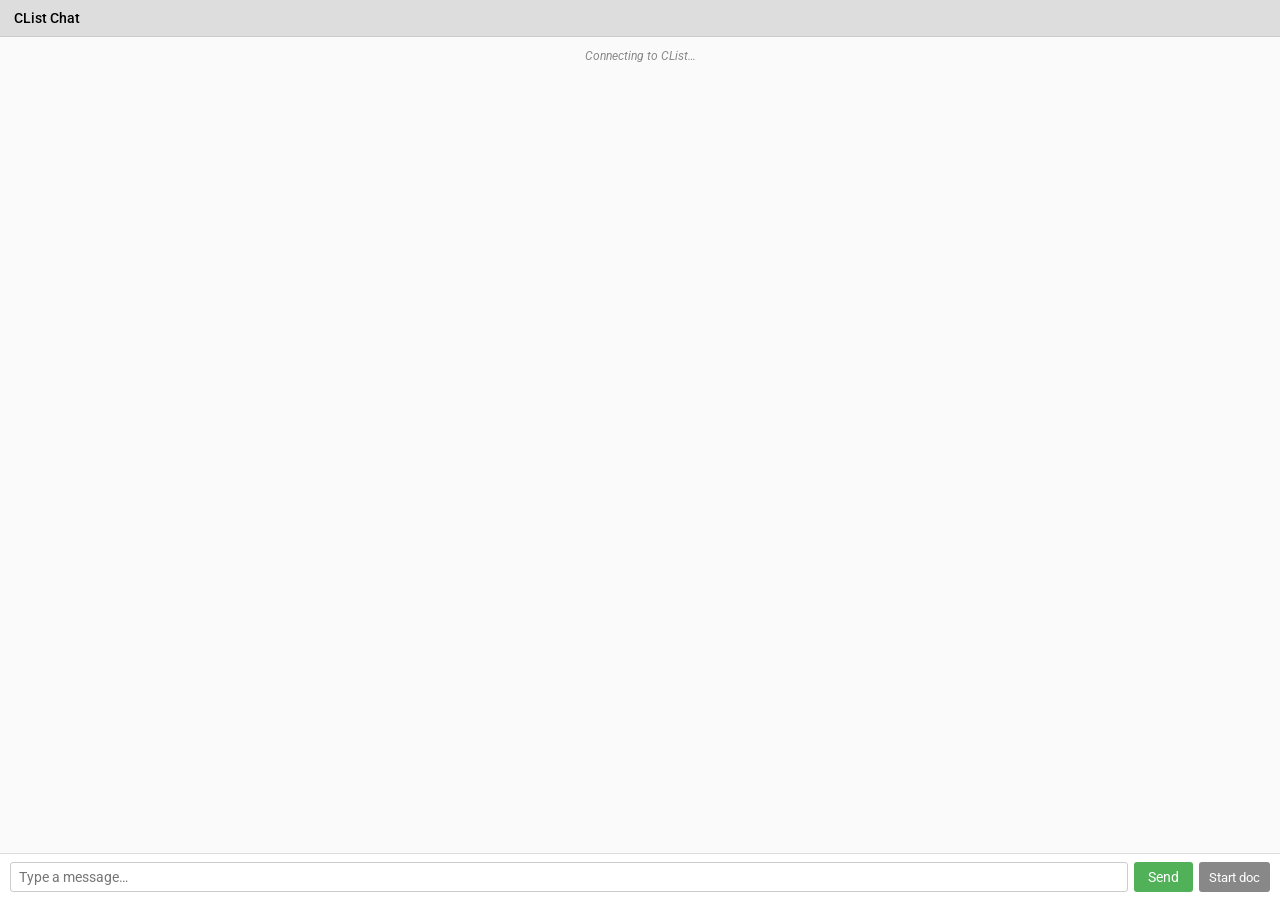
<file: chat-popup.html>
<!DOCTYPE html>
<html lang="en">
<head>
  <meta charset="UTF-8">
  <meta name="viewport" content="width=device-width, initial-scale=1.0">
  <title>CList Chat</title>
  <link href="https://fonts.googleapis.com/css2?family=Roboto:wght@400;500&display=swap" rel="stylesheet">
  <style>
    * { box-sizing: border-box; margin: 0; padding: 0; }
    body {
      font-family: Roboto, sans-serif;
      font-size: 14px;
      display: flex;
      flex-direction: column;
      height: 100vh;
      background: #fafafa;
    }
    #chat-title {
      padding: 10px 14px;
      background: #ddd;
      font-weight: 500;
      border-bottom: 1px solid #ccc;
      flex-shrink: 0;
    }
    #chat-messages {
      flex: 1;
      overflow-y: auto;
      padding: 10px 14px;
      display: flex;
      flex-direction: column;
      gap: 4px;
    }
    #chat-messages div {
      padding: 2px 0;
      word-break: break-word;
    }
    .chat-event {
      color: #888;
      font-style: italic;
      font-size: 12px;
      text-align: center !important;
      padding: 4px 0;
    }
    #chat-input-row {
      display: flex;
      padding: 8px 10px;
      gap: 6px;
      border-top: 1px solid #ddd;
      flex-shrink: 0;
      background: #fff;
    }
    #messageInput {
      flex: 1;
      padding: 6px 8px;
      font-size: 14px;
      border: 1px solid #ccc;
      border-radius: 3px;
      font-family: Roboto, sans-serif;
    }
    #sendButton {
      padding: 6px 14px;
      background: rgb(81, 177, 88);
      color: white;
      border: none;
      border-radius: 3px;
      cursor: pointer;
      font-family: Roboto, sans-serif;
      font-size: 14px;
    }
    #sendButton:hover { background: rgb(60, 150, 65); }
    #startDocButton { padding: 6px 10px; background: #888; color: white; border: none; border-radius: 3px; cursor: pointer; font-family: Roboto, sans-serif; font-size: 13px; }
    #startDocButton:hover { background: #666; }
  </style>
</head>
<body>
  <div id="chat-title">CList Chat</div>
  <div id="chat-messages">
    <div id="no-connection" class="chat-event">Connecting to CList…</div>
  </div>
  <div id="chat-input-row">
    <input type="text" id="messageInput" placeholder="Type a message…" autocomplete="off">
    <button id="sendButton">Send</button>
    <button id="startDocButton" title="Start a shared document from this discussion">Start doc</button>
  </div>

  <script>
    const bc = new BroadcastChannel('clist-chat');
    const messagesEl = document.getElementById('chat-messages');
    const noConnectionEl = document.getElementById('no-connection');

    bc.onmessage = (e) => {
      const { type } = e.data;
      if (type === 'chat-msg') {
        noConnectionEl.style.display = 'none';
        appendMessage(e.data);
      } else if (type === 'chat-card') {
        noConnectionEl.style.display = 'none';
        appendCard(e.data);
      } else if (type === 'chat-state') {
        noConnectionEl.style.display = 'none';
        if (e.data.discussionName) {
          const label = `CList Chat — ${e.data.discussionName}`;
          document.title = label;
          document.getElementById('chat-title').textContent = label;
        }
      }
    };

    // Tell the main CList window we are ready to receive messages.
    bc.postMessage({ type: 'popup-ready' });

    function appendMessage({ html, isOwn, isEvent }) {
      const div = document.createElement('div');
      div.innerHTML = html; // already sanitized by main window
      if (isEvent) div.classList.add('chat-event');
      else div.style.textAlign = isOwn ? 'right' : 'left';
      messagesEl.appendChild(div);
      div.scrollIntoView({ behavior: 'smooth', block: 'end' });
    }

    function escText(str) {
      return String(str || '').replace(/&/g,'&amp;').replace(/</g,'&lt;').replace(/>/g,'&gt;').replace(/"/g,'&quot;');
    }

    function appendCard({ sender, kind, title, url, excerpt, items, isOwn }) {
      const kindLabel = { item: 'an item', collection: 'a collection', annotation: 'an annotation' }[kind] || 'something';
      const wrapper = document.createElement('div');
      wrapper.style.textAlign = isOwn ? 'right' : 'left';

      const card = document.createElement('div');
      card.style.cssText = 'display:inline-block;border:1px solid #ccc;border-radius:6px;padding:8px 12px;margin:4px 0;background:#f9f9f9;max-width:300px;font-size:13px;text-align:left';

      const hdr = document.createElement('div');
      hdr.style.cssText = 'color:#555;margin-bottom:4px';
      hdr.innerHTML = `<strong>${escText(sender)}</strong> shared ${kindLabel}:`;
      card.appendChild(hdr);

      if ((title || url) && kind !== 'collection') {
        const titleEl = document.createElement('div');
        titleEl.style.cssText = 'font-weight:500;margin-bottom:4px';
        titleEl.innerHTML = url
          ? `<a href="${escText(url)}" target="_blank" rel="noopener noreferrer">${escText(title || url)}</a>`
          : escText(title || '');
        card.appendChild(titleEl);
      }

      if (kind === 'collection' && Array.isArray(items) && items.length) {
        const details = document.createElement('details');
        details.style.cssText = 'margin-top:2px';
        const summary = document.createElement('summary');
        summary.style.cssText = 'font-weight:500;cursor:pointer;font-size:13px';
        summary.textContent = title || 'Untitled collection';
        details.appendChild(summary);

        const ul = document.createElement('ul');
        ul.style.cssText = 'list-style:none;padding:0;margin:4px 0';
        items.forEach(item => {
          const li = document.createElement('li');
          li.style.cssText = 'display:flex;align-items:center;justify-content:space-between;gap:6px;margin:2px 0;font-size:12px';
          const nameSpan = document.createElement('span');
          nameSpan.style.cssText = 'flex:1;overflow:hidden;text-overflow:ellipsis;white-space:nowrap';
          nameSpan.textContent = item.title || item.url || '';
          li.appendChild(nameSpan);
          if (item.url) {
            const btn = document.createElement('button');
            btn.title = 'Open in new window';
            btn.style.cssText = 'background:none;border:none;cursor:pointer;padding:2px;color:rgb(81,177,88);font-size:16px;flex-shrink:0';
            btn.textContent = '↗';
            btn.addEventListener('click', (e) => {
              e.stopPropagation();
              window.open(item.url, '_blank', 'width=800,height=600,scrollbars=yes');
            });
            li.appendChild(btn);
          }
          ul.appendChild(li);
        });
        details.appendChild(ul);
        card.appendChild(details);
      }

      if (excerpt && kind !== 'collection') {
        const ex = document.createElement('div');
        ex.style.cssText = 'color:#666;font-size:12px;margin-top:4px;word-break:break-word';
        ex.textContent = excerpt;
        card.appendChild(ex);
      }

      wrapper.appendChild(card);
      messagesEl.appendChild(wrapper);
      wrapper.scrollIntoView({ behavior: 'smooth', block: 'end' });
    }

    function doSend() {
      const input = document.getElementById('messageInput');
      const msg = input.value.trim();
      if (!msg) return;
      bc.postMessage({ type: 'send-msg', message: msg });
      input.value = '';
      input.focus();
    }

    document.getElementById('sendButton').addEventListener('click', doSend);
    document.getElementById('startDocButton').addEventListener('click', () => {
      bc.postMessage({ type: 'start-collab-from-chat' });
    });
    document.getElementById('messageInput').addEventListener('keydown', (e) => {
      if (e.key === 'Enter') doSend();
    });

    window.addEventListener('beforeunload', () => {
      bc.postMessage({ type: 'popup-closed' });
      bc.close();
    });
  </script>
</body>
</html>
</file>
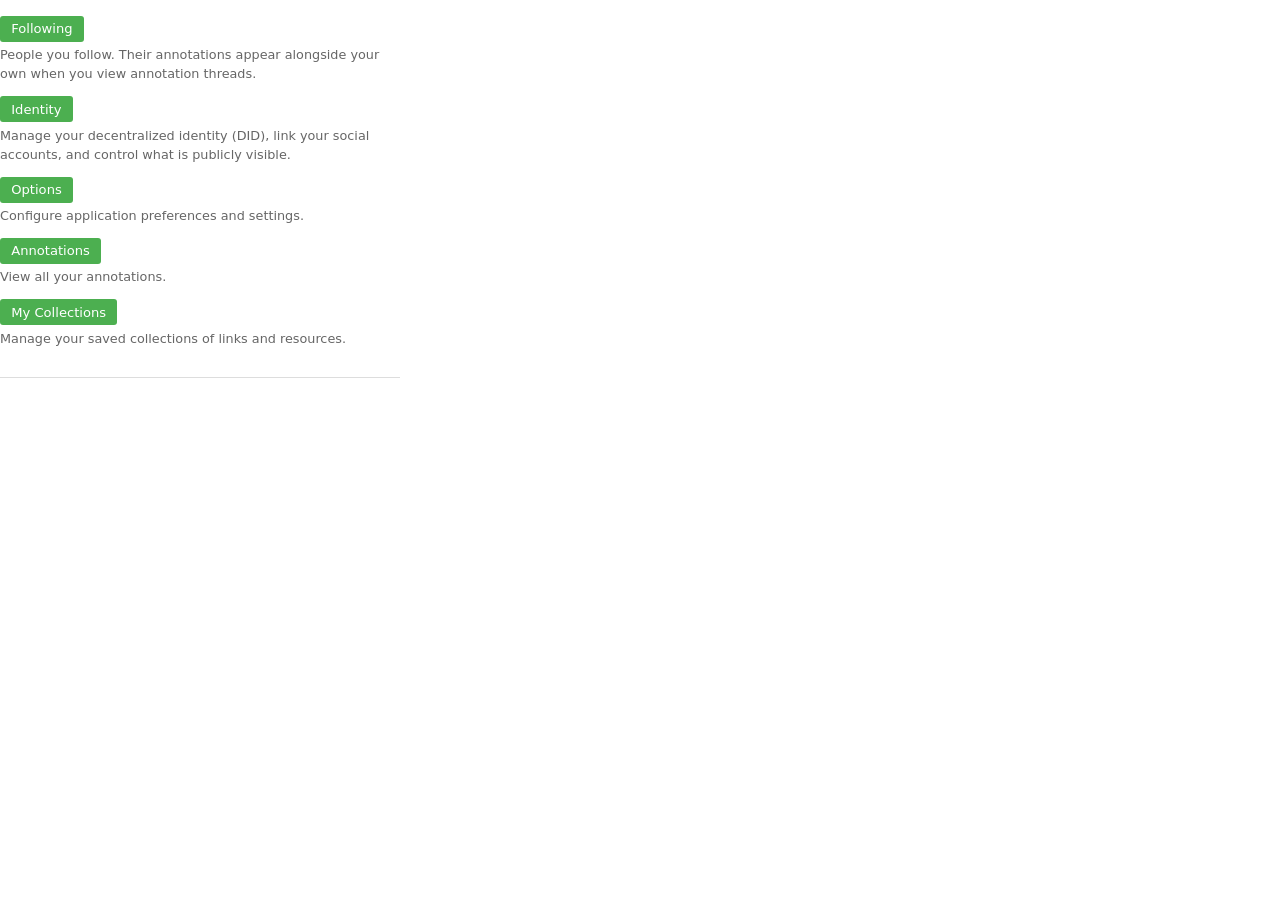
<file: me.html>
<!DOCTYPE html>
<html lang="en">
<head>
    <meta charset="UTF-8">
    <title>Me</title>
    <script>if (localStorage.getItem('clist-dark-mode') === '1') document.documentElement.classList.add('dark-mode');</script>
    <link rel="stylesheet" href="css/interface.css">
    <link rel="stylesheet" href="css/kvlist.css">
    <link rel="stylesheet" href="css/sidebar.css">
    <style>
        .me-section { padding-top: 1rem; }
    </style>
</head>
<body>
<div class="kvcontainer">
    <div class="me-section">

        <div class="nav-item">
            <button class="nav-btn" onclick="window.parent.playFollowing()">Following</button>
            <p class="nav-desc">People you follow. Their annotations appear alongside your own when you view annotation threads.</p>
        </div>

        <div class="nav-item">
            <button class="nav-btn" onclick="window.parent.playDid()">Identity</button>
            <p class="nav-desc">Manage your decentralized identity (DID), link your social accounts, and control what is publicly visible.</p>
        </div>

        <div class="nav-item">
            <button class="nav-btn" onclick="window.parent.playOptions()">Options</button>
            <p class="nav-desc">Configure application preferences and settings.</p>
        </div>

        <div class="nav-item">
            <button class="nav-btn" onclick="window.parent.showAnnotations('my')">Annotations</button>
            <p class="nav-desc">View all your annotations.</p>
        </div>

        <div class="nav-item">
            <button class="nav-btn" onclick="window.parent.showSavedCollections()">My Collections</button>
            <p class="nav-desc">Manage your saved collections of links and resources.</p>
        </div>

    </div>
</div>
</body>
</html>
</file>
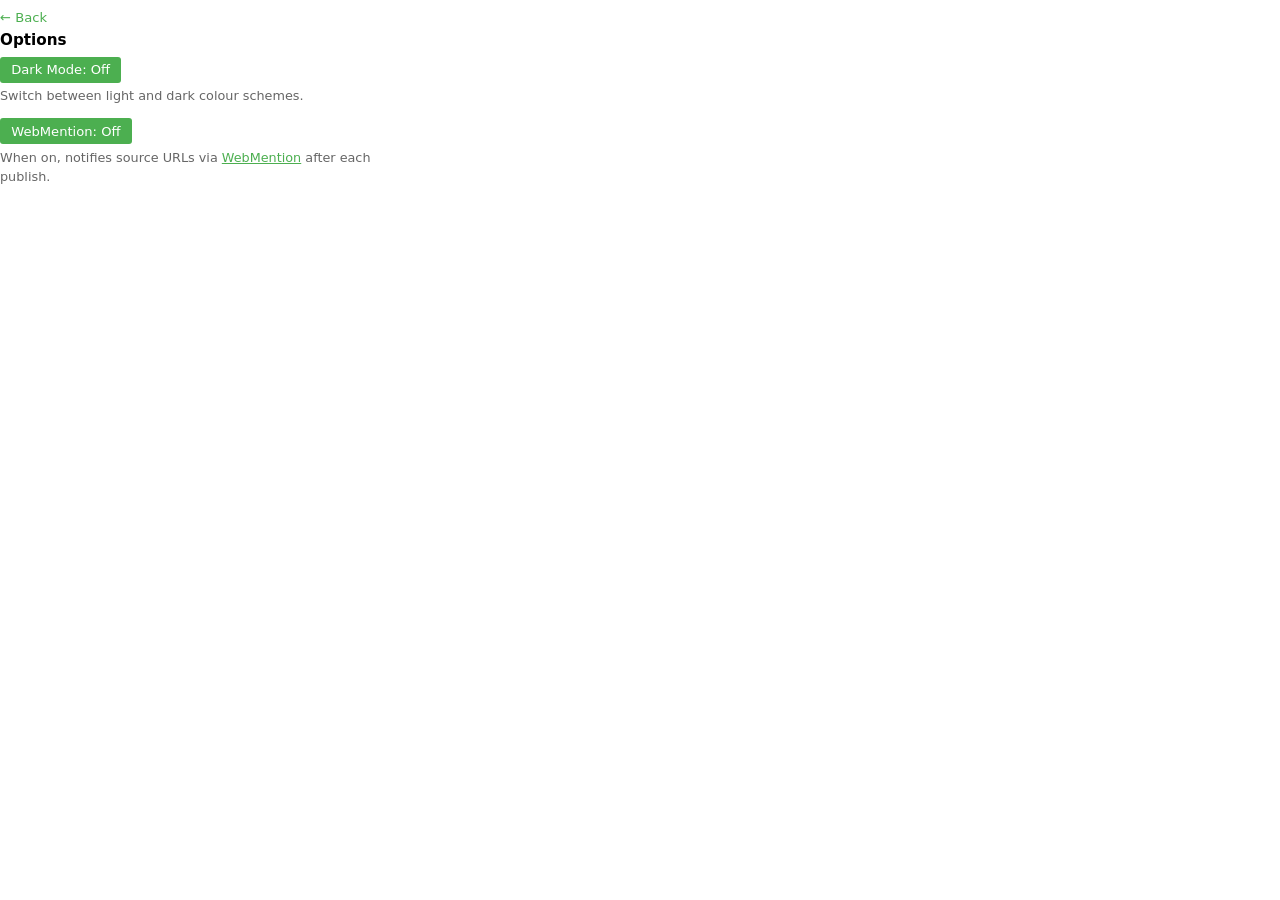
<file: options.html>
<!DOCTYPE html>
<html lang="en">
<head>
    <meta charset="UTF-8">
    <title>Options</title>
    <script>if (localStorage.getItem('clist-dark-mode') === '1') document.documentElement.classList.add('dark-mode');</script>
    <link rel="stylesheet" href="css/interface.css">
    <link rel="stylesheet" href="css/kvlist.css">
    <link rel="stylesheet" href="css/sidebar.css">
    <style>
        .me-section { border-bottom: none; }
    </style>
</head>
<body>
<div class="kvcontainer">

    <button class="back-btn" onclick="window.parent.history.back()">&#8592; Back</button>

    <div class="me-section">
        <h3>Options</h3>
        <div class="nav-item">
            <button class="nav-btn" id="dark-mode-toggle" onclick="toggleDarkMode()">Dark Mode: Off</button>
            <p class="nav-desc">Switch between light and dark colour schemes.</p>
        </div>
        <div class="nav-item">
            <button class="nav-btn" id="webmention-toggle" onclick="toggleWebMention()">WebMention: Off</button>
            <p class="nav-desc">When on, notifies source URLs via <a href="https://www.w3.org/TR/webmention/" target="_blank">WebMention</a> after each publish.</p>
        </div>
    </div>
</div>
<script>
    function updateToggle() {
        const isDark = window.parent
            ? window.parent.document.documentElement.classList.contains('dark-mode')
            : document.documentElement.classList.contains('dark-mode');
        document.getElementById('dark-mode-toggle').textContent =
            isDark ? 'Dark Mode: On' : 'Dark Mode: Off';
    }
    function toggleDarkMode() {
        const parentHtml = window.parent
            ? window.parent.document.documentElement
            : document.documentElement;
        const isNowDark = parentHtml.classList.toggle('dark-mode');
        document.documentElement.classList.toggle('dark-mode', isNowDark);
        localStorage.setItem('clist-dark-mode', isNowDark ? '1' : '0');
        // Sync TinyMCE content iframes (chrome is handled by CSS; content area needs injection)
        try {
            const parentWin = window.parent || window;
            if (parentWin.tinymce) {
                parentWin.tinymce.editors.forEach(ed => {
                    try {
                        const doc = ed.getDoc();
                        if (!doc) return;
                        let s = doc.getElementById('clist-dm');
                        if (isNowDark) {
                            if (!s) { s = doc.createElement('style'); s.id = 'clist-dm'; doc.head.appendChild(s); }
                            s.textContent = 'body{background:#1e1e1e!important;color:#e0e0e0!important}';
                        } else if (s) {
                            s.remove();
                        }
                    } catch(e) {}
                });
            }
        } catch(e) {}
        updateToggle();
    }
    function updateWebMentionToggle() {
        const on = localStorage.getItem('clist_webmention_enabled') === 'true';
        document.getElementById('webmention-toggle').textContent = on ? 'WebMention: On' : 'WebMention: Off';
    }
    function toggleWebMention() {
        const on = localStorage.getItem('clist_webmention_enabled') === 'true';
        const nowOn = !on;
        localStorage.setItem('clist_webmention_enabled', nowOn ? 'true' : 'false');
        // Keep in sync with parent frame if loaded
        if (window.parent && typeof window.parent.setWebmentionEnabled === 'function') {
            window.parent.setWebmentionEnabled(nowOn);
        }
        updateWebMentionToggle();
    }
    document.addEventListener('DOMContentLoaded', () => { updateToggle(); updateWebMentionToggle(); });
</script>
</body>
</html>
</file>
<file: css/interface.css>
* {
    box-sizing: border-box;
    margin: 0;
    padding: 0;
  }

  :root {
    --highlight-color: #4CAF50;      /* Green accent used for interactive elements */
    --btn-fg: #ffffff;                /* Text colour on .btn / highlight-colour backgrounds */
    --pad-v: 0.25rem;                 /* Standard vertical padding (buttons, list rows) */
    --pad-h: 0.5rem;                  /* Standard horizontal padding (buttons, list rows) */

    font-family:
      ui-sans-serif,
      system-ui,
      -apple-system,
      BlinkMacSystemFont,
      "Segoe UI",
      Roboto,
      Helvetica,
      Arial,
      "Apple Color Emoji",
      "Segoe UI Emoji",
      "Segoe UI Symbol",
      sans-serif;
    font-size: 100%;
    line-height: 1.5;
  }

  /* ── Typography ─────────────────────────────────────────────────────────── */

  body { font-size: 1rem; line-height: 1.5; }

  p, li, label, input, textarea, select, button {
    font-size: 1rem;
    line-height: 1.5;
  }

  small, .caption, .meta, .help-text {
    font-size: 0.875rem;
    line-height: 1.4;
  }

  h1, h2, h3, h4 {
    font-weight: 650;
    line-height: 1.2;
    margin-block: 1.5em 0.5em;
  }
  h1 { font-size: clamp(1.75rem, 2vw + 1rem, 2.5rem); }
  h2 { font-size: clamp(1.4rem, 1.2vw + 1rem, 2rem); }
  h3 { font-size: 1.25rem; }
  h4 { font-size: 1.125rem; }

  .prose, .dialog-body, .article { max-width: 65ch; }

  input, textarea, select, button { font: inherit; }

  /* ── Buttons ────────────────────────────────────────────────────────────── */

  button {
    background: none;
    border: none;
    cursor: pointer;
    padding: 0;
  }

  /* .btn — labelled action button: green background, white text, opt-in */
  .btn {
    display: inline-block;
    background-color: var(--highlight-color);
    color: var(--btn-fg);
    padding: var(--pad-v) var(--pad-h);
    border-radius: 4px;
    margin: 4px 3px 4px 0;
  }
  .btn:hover    { filter: brightness(0.85); }
  .btn:disabled { opacity: 0.6; cursor: default; }

  /* .btn-small — compact variant for pickers, dialogs, inline rows */
  .btn-small { padding: 3px 8px; font-size: 0.82rem; margin: 0; }

  /* .btn-secondary — grey override; combine with .btn or .btn-small */
  .btn-secondary       { background: #888; }
  .btn-secondary:hover { background: #666; }

  /* ── Form fields ────────────────────────────────────────────────────────── */

  select,
  input[type="text"],
  input[type="password"],
  input[type="url"],
  input[type="email"],
  input[type="number"],
  input[type="search"],
  textarea,
  .input-field {
    width: 100%;
    padding: 2px;
    margin: 0 0 8px 0;
    box-sizing: border-box;
    border: 1px solid #ccc;
    border-radius: 4px;
  }

  /* ── Layout ─────────────────────────────────────────────────────────────── */

  /* General Body and HTML */
  body, html {
    height: 100%;
    margin: 0;
    overflow: hidden;
    display: flex;
    justify-content: center;
    align-items: center;
  }

  body a, html a {
    color: var(--highlight-color);
    cursor: pointer;
  }

  body a:hover, html a:hover {
    text-decoration: underline; /* Optional hover effect */
  }
  
  /* Command Alignment */
  .left {
    margin-right: auto;
  }

  .right {
    margin-left: auto;
  }

  /* Main Container */
  #main-container {
    width: 100vw;
    height: 100dvh;
    position: relative;
    overflow: hidden;
  }

  #main-window {
    height: 100vh;
    background-color: #f5f5f5;
    transition: left 0.5s ease; /* Smoothly move the left border */
    transition: right 0.5s ease; /* Smoothly move the right border */
    position: absolute;
    top: 0;
    left: 0;
    right: 0; 
    overflow: hidden; /* Prevent visible content overflow */
  }

  #main-content {
    display: flex;
    height: 100dvh;
    position: relative;
    transform: translateX(0); /* Translate smoothly with the pane */
    transition: transform 0.7s ease-in-out; /* Match the transition timing */
    transition: width 0.5s ease; /* Smooth expand */
  }

  .pane {
    flex: 1; /* Allow both panes to grow/shrink equally */
    overflow: auto; /* Enable scrolling if content overflows */
  }

  /* Left Pane */
  #left-pane {
    position: fixed;
    top: 0;
    left: 0;
    height: 100dvh;
    width: 0; /* Start with 0 width */
    background-color: #f0f0f0;
    overflow: hidden;
    transition: width 0.5s ease; /* Smooth expand */
    z-index: 10; /* Ensure it appears above main content */
  }

  /* Left Pane */
  #right-pane {
    position: fixed;
    top: 0;
    right: 0;
    height: 100dvh;
    width: 0; /* Start with 0 width */
    background-color: #f0f0f0;
    overflow: hidden;
    transition: width 0.5s ease; /* Smooth expand */
    z-index: 10; /* Ensure it appears above main content */
  }

  


  .pane-content {
    padding: 0px;
  }
  


    #read-pane {
        height: 100%;
        overflow: auto;
        flex: 1;
        background-color: #f5f5f5;
    }

    #write-pane {
        height: 100%;
        overflow: hidden;
        display: flex;
        flex-direction: column;
        flex: 1;
        background-color: #f5f5f5;
    }

    #write-pane-content {
      flex: 1;
      min-height: 0;
      margin: 5px 10px;
      overflow: auto;
      overflow-y: auto; 
      position: relative;
      display:block;
      overflow: auto;


    }

    #write-title-row {
      display: flex;
      align-items: center;
      gap: 6px;
      margin: 3px 10px 0;
    }

    #write-title {
      flex: 1;
      border: 1px solid #ccc;
      background-color: #ffffff;
      padding: 4px 8px;
      height: 31px;
      min-height: 25px;
      border-radius: 5px;
      overflow: hidden;
    }

    #write-title:empty::before {
      content: 'Title (Optional)';
      color: #aaa;
      pointer-events: none;
    }

    #write-format {
      font-size: 0.8rem;
      padding: 2px 4px;
      border: 1px solid #ccc;
      border-radius: 5px;
      background: #ffffff;
      font-family: inherit;
      height: 31px;
      flex-shrink: 0;
      width: auto;
      margin: 0;
    }

    #write-format:focus { outline: none; border-color: var(--highlight-color); }

    #write-column {
      width: 100%;
      height: 150px;
      overflow: auto;
    }
            /* Editor Styling */

    #text-column {
        width: 100%;
        height: 500px;
        padding: 10px;
        font-size: 1rem;
        color: #333;
        background-color: #f9f9f9;
        border: 1px solid #ccc;
        border-radius: 5px;
        resize: both;
        box-shadow: 2px 2px 5px rgba(0, 0, 0, 0.1); /* Subtle shadow */
        transition: border-color 0.3s, box-shadow 0.3s;
    }

    #text-column:focus {
        border-color: var(--highlight-color); /* Highlight border on focus */
        box-shadow: 0 0 5px rgba(143, 143, 143, 0.5);
        outline: none; /* Remove the default focus outline */
    }

    #write-load {
      width: 100%;
      height: 100%;
      padding: 10px;
      display: none;
      z-index: 10; /* Ensure it appears above other content */
    }

    #write-load-header {
      display: flex;
      align-items: center;
      justify-content: space-between;
    }

    #write-load-close-button {
      font-size: 0.875rem;
      margin: 0;
      padding: 4;
      cursor: pointer;
    }

    #loadedContent {
      display:none;
    }
    .editor {
      width: 100%;
      height: 100%;
      padding: 0px;
      display: none;
    }

    .editor textarea {
      width: 100%;
      height: 400px;
      max-height: 100%;
      padding: 10px;
      margin: 0px;
      border-radius: 5px;
    }

    .currentReference {
      display:block;
      margin-top: 10px;
      justify-content: space-between;
      border: 1px solid #ddd;
      padding: 10px;
      margin-bottom: 10px;
      border-radius: 5px;
      background-color: #f9f9f9;
    }

    .allReferences {
      width: 100%;
      flex: 1;
      min-height: 0;
      background-color: #ffffff;
      overflow-y: auto;
      display: none;
    }


    #divider {
      width: 5px;
      background-color: #ccc;
      cursor: col-resize;
      height: 100dvh;
  }

  /* Triangle snap buttons in the command bars — desktop only */
  .pane-snap-btn {
    line-height: 1;
    vertical-align: middle;
    opacity: 0.4;
    transition: opacity 0.15s;
  }
  .pane-snap-btn:hover { opacity: 1; }
  .pane-snap-btn .material-icons {
    font-size: 1.625rem;
    vertical-align: middle;
    color: #555;
  }

  /* Smooth flex transition for snap animations (desktop only) */
  @media (min-width: 769px) {
    #read-pane, #write-pane {
      transition: flex 0.3s ease;
    }
  }

  .command {
    display: flex;
    align-items: center;
    justify-content: space-between;
    height: 41px;
    box-sizing: border-box;
    padding: 4px 10px;
    background: #ddd;
    border-bottom: 1px solid #ccc;
    overflow: hidden;
  }

  .command .command-left-buttons {
    display: flex;
    flex-wrap: nowrap;   /* wrapping enabled only once pane is fully open */
    align-items: center;
    gap: 6px;
    padding: 2px 0;
    overflow: hidden;
  }

  #left-pane.pane-open .command-left-buttons {
    flex-wrap: wrap;
    overflow: visible;
  }

  .icon-btn {
    padding: 0 4px;
    line-height: 1;
    vertical-align: middle;
  }
  .icon-btn .material-icons {
    font-size: 1.625rem;
    vertical-align: middle;
    color: var(--highlight-color);
  }
  .icon-btn:hover .material-icons { filter: brightness(0.85); }

  .command .left-close-button {
    margin-left: auto;
    font-size: 1.125rem;
  }

  #command-main {
    
    display: flex;
    align-items: center; /* Vertically align items */
    justify-content: space-between; /* Separate left and right sections */

}

  #command-main-left {
      display: flex; /* Align items in a row */
      align-items: center; /* Vertically center items */
      gap: 10px; /* Add small separation between logo and Find button */
      padding: 0 10px 0 0;
  }

  .left-close {
    margin: 0 10px 0 0;
  }

  /* Current status bar: login identity + selected read account */
  .pane-status {
    display: flex;
    align-items: stretch;
    height: 41px;
    background: #ffffff;
    border: 1px solid #ddd;
  }

  .pane-status-item {
    flex: 1;
    padding: 10px;
    display: flex;
    align-items: center;
    font-size: 0.8125rem;
    overflow: hidden;
    white-space: nowrap;
    text-overflow: ellipsis;
  }

  #selectedAccount {
    flex: 0 0 auto;
    padding: 10px;
    display: flex;
    align-items: center;
    gap: 5px;
    font-size: 0.8125rem;
    color: #555;
    overflow: hidden;
    white-space: nowrap;
    text-overflow: ellipsis;
    border-left: 1px solid #ddd;
  }

  #selectedAccount:empty {
    padding: 0;
    border-left: none;
  }

  #selectedAccount .material-icons {
    font-size: 1rem;
    color: #888;
    flex-shrink: 0;
  }

  #selectedAccount .account-icon-img {
    width: 16px;
    height: 16px;
  }


        /* Style for the account section */
        #accountSection {
            background-color: #f9f9f9;  /* Light background color */
            border: 1px solid #ddd;     /* Light border */
            padding:0;              /* Space inside the box */
            border-radius: 0px;         /* Rounded corners */
            max-width: 400px;           /* Set a maximum width */
            margin: 0px auto;          /* Center the box */
            box-shadow: 0 2px 5px rgba(0,0,0,0.1); /* Subtle shadow */
        }

  .logo {
      height: 100%; /* Scale logo to fit the command bar height */
      max-height: 26px; /* Prevent the logo from being too large */
      margin-left:0;
      margin-right:10px;
  }
  



  
  #left-pane, #right-pane {
    width: 0;
    position: absolute;
    top: 0dvh;
    bottom: 0;
    background: #fafafa;
    border-right: 1px solid #ccc;
    transition: width 0.5s;
    overflow: hidden;
    z-index: 2;
  }
  
  #left-pane {
    left: 0;
    display: flex;
    flex-direction: column;
  }

  #left-command {
    flex: 0 0 auto; /* override .pane{flex:1} — size from content, never grow */
  }

  #left-pane-body {
    position: relative;
    flex: 1;
    overflow: hidden;
  }

  #right-pane {
    border-left: 1px solid #ccc;
  }

  #audio-section {
    position: absolute;
    top: 0;
    left: 0;
    right: 0;
    bottom: 0;
    z-index: 5;
    background: #fafafa;
    overflow-y: auto;
    padding: 10px;
    padding-left: 14px;       /* 10px padding + 4px left margin */
    margin-left: 4px;
    border-top: 1px solid #ddd;
    direction: rtl;
    scrollbar-width: thin;
    scrollbar-color: #888 #f1f1f1;
  }

  #audio-section * {
    direction: ltr;
  }

  #audio-section::-webkit-scrollbar {
    width: 8px;
    background-color: #f1f1f1;
  }

  #audio-section::-webkit-scrollbar-thumb {
    background-color: #888;
    border-radius: 10px;
  }

  #audio-section::-webkit-scrollbar-thumb:hover {
    background-color: #555;
  }

  #audio-header {
    display: flex;
    justify-content: space-between;
    align-items: center;
    margin-bottom: 8px;
  }

  #audio-header h2 {
    margin: 0;
    font-size: 1em;
  }

  #chat-section {
    position: absolute;
    top: 0;
    left: 0;
    right: 0;
    bottom: 0;
    z-index: 5;
    background: #fafafa;
    overflow-y: auto;
    padding: 10px;
    padding-left: 14px;
    margin-left: 4px;
    border-top: 1px solid #ddd;
  }

  #left-content,
  #right-content {
    padding: 5px 10px;
    max-height: 100%;
    height: 100%;
    overflow: auto;
    scrollbar-width: thin;
    scrollbar-color: #888 #f1f1f1;
  }

  #left-interface,
  #left-interface > div {
    height: 100%;
  }

  #left-content {
    direction: rtl; /* Move scrollbar to the left side */
  }

  #left-content * {
    direction: ltr;
  }

  #left-content::-webkit-scrollbar,
  #right-content::-webkit-scrollbar {
      width: 8px;
      background-color: #f1f1f1;
  }

  #left-content::-webkit-scrollbar-thumb,
  #right-content::-webkit-scrollbar-thumb {
      background-color: #888;
      border-radius: 10px;
  }

  #left-content::-webkit-scrollbar-thumb:hover,
  #right-content::-webkit-scrollbar-thumb:hover {
      background-color: #555;
  }


  /* Save and Post Options */

  .right-pane-content {
    width: 90%;  /* Set a specific width, like 80%, or you can use a fixed width */
    padding:5%;
  }

  #save-options {
    display: flex;
    padding: 5px 0px; 
    flex-direction: column;  /* Arrange the buttons vertically */
    gap: 10px;  /* Add space between each button */
  }

  #post-options {
    display: flex;
    padding: 5px 0px; 
    flex-direction: column;  /* Arrange the buttons vertically */
    gap: 10px;  /* Add space between each button */
  }

  #save-instructions,
  #post-instructions {
    display: block;
  }

  #nextPageButton, #loadMoreButton {
    margin-left: 10px;
  }

  .save-button {
      width: 60%;  /* Set a specific width, like 80%, or you can use a fixed width */
      padding: 10px;  /* Add some padding for better appearance */
      margin: 0 auto;  /* Center the buttons */
      font-size: 0.875rem;  /* Adjust font size for readability */
      box-sizing: border-box;  /* Ensure padding is included in the button width */
      background: #ddd;
      color: #444;
      border-bottom: 1px solid #444;
  }

  .save-button.selected {
    background-color: var(--highlight-color);  /* Change to green when selected */
    color: white;  /* Change text color when selected */
  }

  .save-button:hover {
    background-color: #e0e0e0;  /* Change background color when hovering */
  }

  .save-button:active {
    background-color: #739c7c;  /* Change color when the mouse is down (pressed) */
    transition: background-color 0.01s;  /* Quick transition when active */
}

  /* Find panel search input */
  .find-input {
    display: block;
    width: 100%;
    box-sizing: border-box;
    padding: 9px 10px;
    border: none;
    border-bottom: 1px solid #ddd;
    font-size: 0.875rem;
    outline: none;
    background: #fafafa;
  }
  .find-input:focus {
    background: #fff;
    border-bottom-color: var(--highlight-color);
  }

  /* Account list tip + buttons */
  .list-tip {
    padding: 8px 10px;
    font-size: 0.8125rem;
    color: #666;
    border-bottom: 1px solid #ddd;
    margin-bottom: 4px;
  }

  .account-button {
    display: flex;
    align-items: center;
    gap: 8px;
    width: 100%;
    padding: var(--pad-v) var(--pad-h);
    background: none;
    border: none;
    border-bottom: 1px solid #eee;
    text-align: left;
    font-size: 0.875rem;
    color: #333;
    cursor: pointer;
  }

  .account-button .material-icons {
    font-size: 1.125rem;
    color: #888;
    flex-shrink: 0;
  }

  .account-icon-img {
    display: inline-block;
    width: 18px;
    height: 18px;
    flex-shrink: 0;
    background-color: #888;
    -webkit-mask: url('../assets/icons/mastodon.svg') no-repeat center / contain;
    mask: url('../assets/icons/mastodon.svg') no-repeat center / contain;
  }

  /* Generic masked SVG icon — mask URL set via inline style */
  .service-icon-img {
    display: inline-block;
    width: 18px;
    height: 18px;
    flex-shrink: 0;
    background-color: #888;
  }

  .account-button.selected {
    background-color: var(--highlight-color);
    color: white;
  }

  .account-button.annotate-glow {
    box-shadow: 0 0 8px var(--highlight-color), 0 0 18px var(--highlight-color);
    transition: box-shadow 0.25s ease;
  }

  .account-button.selected .material-icons {
    color: white;
  }

  .account-icon-img--opml {
    -webkit-mask: url('../assets/icons/opml-mask.svg') no-repeat center / contain;
    mask: url('../assets/icons/opml-mask.svg') no-repeat center / contain;
  }

  .account-icon-img--hypothesis {
    -webkit-mask: url('../assets/icons/hypothesis.svg') no-repeat center / contain;
    mask: url('../assets/icons/hypothesis.svg') no-repeat center / contain;
  }

  .account-button.selected .account-icon-img,
  .account-button.selected .account-icon-img--opml,
  .account-button.selected .account-icon-img--hypothesis,
  .account-button.selected .service-icon-img {
    background-color: white;
  }

  .account-button:hover {
    background-color: #f0f0f0;
  }

  .account-button:active {
    background-color: #d8ead0;
    transition: background-color 0.01s;
  }

  .final-save-button {
    width: 80%;  /* Set a specific width, like 80%, or you can use a fixed width */
    padding: 10px;  /* Add some padding for better appearance */
    margin: 0 auto;  /* Center the buttons */
    font-size: 0.75rem;  /* Adjust font size for readability */
    box-sizing: border-box;  /* Ensure padding is included in the button width */
  }


 
  
  /*  Icons  */
  /* Use <link href="https://fonts.googleapis.com/icon?family=Material+Icons" rel="stylesheet"> in document head */

  /* Rules for sizing the icon. */
.material-icons.md-18 { font-size: 18px; }
.material-icons.md-24 { font-size: 24px; }
.material-icons.md-36 { font-size: 36px; }
.material-icons.md-48 { font-size: 48px; }

/* Rules for using icons as black on a light background. */
.material-icons.md-dark { color: rgba(33, 134, 55, 0.696); }
.material-icons.md-dark.md-inactive { color: rgba(30, 150, 56, 0.553); }

/* Rules for using icons as white on a dark background. */
.material-icons.md-light { color: rgb(81, 177, 88); }
.material-icons.md-light.md-inactive { color: rgba(186, 234, 184, 0.671); }


#statusPane {
  position: absolute;
  bottom: 10px;
  left: 10px;
  width: calc(100% - 20px); /* Full width minus padding */
  max-width: 400px; /* Limit the width to 400px */
  border:1 px solid rgb(93, 95, 93);
  background-color: rgba(231, 234, 231, 0.8); /* Semi-transparent black background */
  color: var(--highlight-color); /*Green text */
  padding: 10px; /* Padding for content */
  border-radius: 5px; /* Rounded corners */
  font-size: 0.875rem;
  display: none; /* Hidden by default */
  z-index: 1000; /* Ensure it’s above other elements */
}

/* Loading Indicator */

/* Loading Indicator */
#loading-indicator {
  position: fixed;
  top: 0;
  left: 0;
  width: 100vw;
  height: 100vh;
  background-color: rgba(0, 0, 0, 0.2); /* Semi-transparent black background */
  display: none; /* Flexbox for centering */
  flex-direction: column;
  justify-content: center; /* Vertical alignment */
  align-items: center; /* Horizontal alignment */
  z-index: 1000; /* Ensure it's above everything else */
}


.loader {
  border: 4px solid #f3f3f3; /* Light grey */
  border-top: 4px solid var(--highlight-color); /* Highlight */
  border-radius: 50%;
  width: 40px;
  height: 40px;
  animation: spin 1s linear infinite;
}

@keyframes spin {
  0% {
    transform: rotate(0deg);
  }
  100% {
    transform: rotate(360deg);
  }
}



/* Generic Modal */
#generic-modal {
  position: fixed;
  top: 0;
  left: 0;
  width: 100%;
  height: 100%;
  background-color: rgba(0, 0, 0, 0.5);
  display: flex;
  justify-content: center;
  align-items: center;
  z-index: 10000;
}

#modal-content {
  background-color: #fff;
  padding: 28px 32px;
  border-radius: 8px;
  box-shadow: 0 4px 10px rgba(0, 0, 0, 0.3);
  max-width: 92vw;
  max-height: 92vh;
  overflow-y: auto;
  position: relative;
}


/* Mobile Styles */
@media (max-width: 768px) {

  body {
    font-size: clamp(1rem, 2.5vw, 1.25rem); /* Adapts font size based on screen width */
  }
  
  html {
    font-size: 112.5%; /* Scale to 18px (16px × 1.125) */
  }

  #main-window {
    position: absolute;
    left: 0; /* Reset left position */
    right: 0; /* Reset right position */
    width: 200vw; /* Double the viewport width */
  }

  #main-content {
    width: 200vw; /* Use vw instead of dvw */
    display: flex;
    position: absolute;
    top: 0;
    left: 0;
    height: 100%;
    transition: transform 0.5s ease-in-out; /* Simplified transition */
    will-change: transform; /* Optimize for hardware acceleration */
    overflow: hidden; /* Prevent scrolling issues */
  }

  #read-pane, #write-pane {
    width: 100vw; /* Use vw for width */
    height: 100%; /* Explicit height for consistency */
    flex: none; /* Prevent flex behavior */
    position: relative; /* Ensure proper containment */
    overflow: auto; /* Allow scrolling within the panes */
    flex: 1 0 auto; /* Prevent flexbox resizing */
  }

  #divider {
    display: none; /* Disable draggable resizing on mobile */
  }

  .pane-snap-btn {
    display: none;
  }

  .active {
    transform: translateX(0); /* Pane is fully visible */
  }

  .inactive {
    transform: translateX(100%); /* Pane is fully hidden */
  }


/* Firefox-Specific Fix */
@supports (-moz-appearance: none) {
  #main-content {
    width: 200vw; /* Explicit width for Firefox */
  }

  #main-window {
    width: 200vw; /* Explicit width for Firefox */
  }

  #read-pane, #write-pane {
    width: 100vw;
    flex: 1 0 100vw; /* Prevent flexbox resizing */
    -webkit-flex-shrink: 0; /* Prevent flexbox resizing */
    flex-shrink: 0; /* Standard property for compatibility */
  }
}

/* Hide social-share buttons for unregistered users */
body:not(.user-registered) .clist-action-btn { display: none; }
}

/* ── Icon action buttons ────────────────────────────────────────────────────── */
/* Standard pattern: <button class="clist-action-btn"><span class="material-icons md-18 md-light">icon_name</span></button> */
/* title="…" is required on every icon button */
.clist-action-btn {
    padding: var(--pad-v) var(--pad-h);
    border-radius: 4px;
    line-height: 1;
}
.clist-action-btn:hover { background-color: #efede9; }
html.dark-mode .clist-action-btn:hover { background-color: #333; }

/* ── Dark mode ─────────────────────────────────────────────────────────────── */
html.dark-mode {
    color-scheme: dark;
    --highlight-color: #5dba60;
}
html.dark-mode body,
html.dark-mode #main-window {
    background-color: #1e1e1e;
    color: #e0e0e0;
}
html.dark-mode #read-pane  { background-color: #1e1e1e; }
html.dark-mode #write-pane { background-color: #1e1e1e; }
html.dark-mode #left-pane,
html.dark-mode #right-pane { background: #252525; border-color: #3a3a3a; }
html.dark-mode #audio-section,
html.dark-mode #chat-section {
    background: #252525; border-color: #3a3a3a;
    scrollbar-color: #555 #2a2a2a;
}

/* ── Chat-conditional buttons ────────────────────────────────────────────── */
/* .chat-only-btn buttons are hidden until the user joins a discussion.       */
.chat-only-btn { display: none; }
body.chat-active .chat-only-btn { display: inline-flex; }

/* ── Chat share cards ─────────────────────────────────────────────────────── */
.chat-share-card {
    display: inline-block;
    border: 1px solid #ccc;
    border-radius: 6px;
    padding: 8px 12px;
    margin: 4px 0;
    background: #f9f9f9;
    max-width: 320px;
    font-size: 0.8125rem;
    text-align: left;
}
.chat-share-card .chat-share-header { color: #555; margin-bottom: 4px; }
.chat-share-card .chat-share-title  { font-weight: 500; margin-bottom: 4px; }
.chat-share-card .chat-share-title a { color: #222; }
.chat-share-card .chat-share-excerpt { color: #666; font-size: 0.75rem; margin-bottom: 6px; word-break: break-word; }
.chat-share-card .chat-share-items  { list-style: none; padding: 0; margin: 4px 0; }
.chat-share-card .chat-share-items li { display: flex; align-items: center; gap: 4px; margin: 2px 0; font-size: 0.75rem; min-width: 0; }
.chat-share-card .chat-share-items li span { flex: 1; min-width: 0; overflow: hidden; text-overflow: ellipsis; white-space: nowrap; }
.chat-share-card .chat-share-items a { color: #444; font-size: 0.75rem; }
.chat-share-card details summary { cursor: pointer; }
.chat-share-card .chat-share-actions { margin-top: 6px; }
.chat-share-card .chat-share-actions button { padding: 3px 10px; cursor: pointer; font-size: 0.75rem; }

/* ── Collection publish editor ───────────────────────────────────────────── */
.collection-publish-editor { padding: 0 8px 16px; }
.collection-publish-editor h4 { margin: 12px 0 6px; font-size: 0.85rem; color: #555; font-variant: small-caps; }

.collection-publish-items { list-style: none; padding: 0; margin: 0 0 12px; }
.collection-publish-item  { display: flex; align-items: center; gap: 6px; padding: 3px 0; border-bottom: 1px solid #eee; }
.collection-publish-item input[type="text"] {
    flex: 1; border: none; border-bottom: 1px solid transparent; background: transparent;
    font-size: 0.85rem; padding: 2px 4px; min-width: 0;
}
.collection-publish-item input[type="text"]:focus { outline: none; border-bottom-color: rgb(81,177,88); }

.collection-publish-controls { display: flex; gap: 8px; align-items: center; flex-wrap: wrap; margin-bottom: 12px; }
.collection-publish-controls select { font-size: 0.85rem; padding: 4px 6px; border: 1px solid #ccc; border-radius: 3px; background: #fff; }
.collection-publish-controls select:focus { outline: none; border-color: rgb(81,177,88); }
.collection-publish-no-accounts { font-size: 0.85rem; color: #888; margin-bottom: 10px; }

.collection-publish-result { margin-top: 12px; padding: 10px; background: #f6fff6; border: 1px solid #b2e0b2; border-radius: 4px; }
.collection-publish-result p { margin: 0 0 6px; font-size: 0.82rem; color: #555; }
.collection-publish-result-url { display: flex; gap: 6px; align-items: center; }
.collection-publish-result-url input[type="text"] { flex: 1; font-size: 0.82rem; padding: 4px 6px; border: 1px solid #ccc; border-radius: 3px; min-width: 0; }
.collection-publish-result-actions { margin-top: 8px; display: flex; gap: 6px; }

html.dark-mode .collection-publish-item  { border-bottom-color: #333; }
html.dark-mode .collection-publish-item input[type="text"] { color: #ddd; }
html.dark-mode .collection-publish-controls select { background: #2d2d2d; border-color: #555; color: #ccc; }
html.dark-mode .collection-publish-result { background: #1a2a1a; border-color: #3a5a3a; }
html.dark-mode .collection-publish-result p { color: #aaa; }
html.dark-mode .collection-publish-result-url input[type="text"] { background: #2d2d2d; border-color: #555; color: #ccc; }

/* ── My Pages (published pages registry) ─────────────────────────────────── */
.published-page-row { display: flex; align-items: center; gap: 6px; padding: 6px 4px; border-bottom: 1px solid #eee; flex-wrap: wrap; }
.published-page-title { flex: 1; min-width: 0; font-size: 0.88rem; overflow: hidden; text-overflow: ellipsis; white-space: nowrap; }
.published-page-title a { color: #222; text-decoration: none; }
.published-page-title a:hover { text-decoration: underline; }
.published-page-badge { font-size: 0.7rem; padding: 1px 5px; border-radius: 10px; white-space: nowrap;
    background: #e8f5e9; color: #2a7a2a; border: 1px solid #b2e0b2; }
.published-page-badge.badge-service { background: #e3f0ff; color: #1a5a9a; border-color: #a0c0e8; }
.published-page-date { font-size: 0.75rem; color: #999; white-space: nowrap; }
.published-page-actions { display: flex; gap: 2px; }
.published-page-confirm { font-size: 0.8rem; color: #c00; display: flex; align-items: center; gap: 4px; width: 100%; padding: 2px 0; }

html.dark-mode .published-page-row  { border-bottom-color: #333; }
html.dark-mode .published-page-title a { color: #ddd; }
html.dark-mode .published-page-badge { background: #1a2e1a; color: #7acc7a; border-color: #3a5a3a; }
html.dark-mode .published-page-badge.badge-service { background: #1a2040; color: #7aaae8; border-color: #3a5a8a; }
html.dark-mode .published-page-date { color: #666; }
html.dark-mode #left-content,
html.dark-mode #right-content { scrollbar-color: #555 #2a2a2a; }
html.dark-mode #left-content::-webkit-scrollbar,
html.dark-mode #right-content::-webkit-scrollbar,
html.dark-mode #audio-section::-webkit-scrollbar { background-color: #2a2a2a; }
html.dark-mode #left-content::-webkit-scrollbar-thumb,
html.dark-mode #right-content::-webkit-scrollbar-thumb,
html.dark-mode #audio-section::-webkit-scrollbar-thumb { background-color: #555; }
html.dark-mode #left-content::-webkit-scrollbar-thumb:hover,
html.dark-mode #right-content::-webkit-scrollbar-thumb:hover,
html.dark-mode #audio-section::-webkit-scrollbar-thumb:hover { background-color: #777; }
html.dark-mode .command { background: #333; border-bottom-color: #3a3a3a; }
html.dark-mode .pane-status { background: #2a2a2a; border-color: #3a3a3a; }
html.dark-mode #selectedAccount { color: #999; border-left-color: #3a3a3a; }
html.dark-mode #selectedAccount .material-icons { color: #777; }
html.dark-mode .pane-snap-btn .material-icons { color: #999; }
html.dark-mode #write-title {
    background-color: #2d2d2d; border-color: #3a3a3a; color: #e0e0e0;
}
html.dark-mode #write-title:empty::before { color: #666; }
html.dark-mode #write-format { background-color: #2d2d2d; border-color: #3a3a3a; color: #e0e0e0; }
html.dark-mode #text-column {
    background-color: #2d2d2d; color: #e0e0e0; border-color: #3a3a3a;
    box-shadow: 2px 2px 5px rgba(0,0,0,0.4);
}
html.dark-mode .currentReference { background-color: #252525; border-color: #3a3a3a; }
html.dark-mode .allReferences    { background-color: #252525; }
html.dark-mode #accountSection {
    background-color: #252525; border-color: #3a3a3a;
    box-shadow: 0 2px 5px rgba(0,0,0,0.4);
}
html.dark-mode #divider { background-color: #3a3a3a; }
html.dark-mode .find-input {
    background: #2d2d2d; border-bottom-color: #3a3a3a; color: #e0e0e0;
}
html.dark-mode .find-input:focus { background: #333; }
html.dark-mode .list-tip { color: #999; border-bottom-color: #3a3a3a; }
html.dark-mode .account-button { color: #e0e0e0; border-bottom-color: #2f2f2f; }
html.dark-mode .account-button .material-icons { color: #777; }
html.dark-mode .account-icon-img,
html.dark-mode .account-icon-img--hypothesis,
html.dark-mode .service-icon-img { background-color: #777; }
html.dark-mode .account-button:hover  { background-color: #2f2f2f; }
html.dark-mode .account-button:active { background-color: #2a3a2a; }
html.dark-mode .save-button {
    background: #333; color: #ccc; border-bottom-color: #555;
}
html.dark-mode .save-button:hover  { background-color: #3a3a3a; }
html.dark-mode .save-button:active { background-color: #3a5a3a; }
html.dark-mode #statusPane {
    background-color: rgba(40,44,40,0.9); color: var(--highlight-color);
}
html.dark-mode .loader { border-color: #3a3a3a; border-top-color: var(--highlight-color); }
html.dark-mode #modal-content {
    background-color: #252525; color: #e0e0e0;
    box-shadow: 0 4px 10px rgba(0,0,0,0.6);
}

/* ── TinyMCE chrome dark mode (handles toggle-after-init) ───────────────────── */
html.dark-mode .tox-tinymce,
html.dark-mode .tox-edit-area { border-color: #3a3a3a !important; }
html.dark-mode .tox-editor-header,
html.dark-mode .tox-toolbar,
html.dark-mode .tox-toolbar__primary,
html.dark-mode .tox-toolbar-overlord { background: #333 !important; border-color: #3a3a3a !important; }
html.dark-mode .tox-tbtn { color: #e0e0e0 !important; }
html.dark-mode .tox-tbtn svg { fill: #e0e0e0 !important; }
html.dark-mode .tox-tbtn:hover { background: #3a3a3a !important; }
html.dark-mode .tox-statusbar {
    background: #2a2a2a !important; border-color: #3a3a3a !important; color: #999 !important;
}

/* ── Collab (TipTap) editor dark mode ───────────────────────────────────────── */
html.dark-mode #collab-editor-container { background: #1e1e1e; border-color: #3a3a3a; }
html.dark-mode #tiptap-editor .ProseMirror { background: #1e1e1e; color: #e0e0e0; }
html.dark-mode #tiptap-editor .ProseMirror blockquote { border-left-color: #555; color: #999; }
html.dark-mode #collab-toolbar { border-bottom-color: #3a3a3a; }
html.dark-mode #collab-doc-id { background: #2d2d2d; border-color: #3a3a3a; color: #e0e0e0; }
html.dark-mode #collab-doc-picker button,
html.dark-mode #collab-format-toolbar button { background: #2d2d2d; border-color: #555; color: #ccc; }
html.dark-mode #collab-doc-picker button:hover,
html.dark-mode #collab-format-toolbar button:hover { background: #3a3a3a; }
html.dark-mode #collab-format-toolbar button.is-active { background: #2a3a5a; color: #ccc; }
html.dark-mode #collab-doc-warning button { background: #3d1515; border-color: #7a3030; color: #ff8080; }
html.dark-mode #collab-doc-warning button:hover { background: #4a1a1a; }
html.dark-mode #collab-status { color: #777; }
html.dark-mode #collab-share-post-overlay { background: rgba(30,30,30,0.97); border-color: #3a3a3a; }
html.dark-mode #collab-share-post-overlay .overlay-instructions { color: #999; }
</file>
<file: css/kvlist.css>
/* kvlist.css — shared styles for flasker.html and me.html */

.kvcontainer {
    max-width: 400px;
    width: 100%;
    max-height: 100%;
    margin: 0 auto;
    padding: 0;
    overflow-y: scroll;
    box-sizing: border-box;
}

.field-display {
    font-size: 0.8rem;
    color: #444;
    padding: 0.15rem 0;
    margin-bottom: 0.4rem;
}

/* Account name buttons in the list */
.kv-name-btn {
    display: block;
    margin-top: 2px;
    margin-bottom: 0.5rem;
    padding: 0.2rem;
    width: 100%;
    font-size: 0.8rem;
    box-sizing: border-box;
    text-align: left;
    background: #777;
    color: #fff;
    border: 1px solid #777;
    border-radius: 3px;
    cursor: pointer;
}
.kv-name-btn:hover { background: #555; border-color: #555; }

/* Action buttons (Save / Delete / Cancel) */
.kv-action-buttons {
    display: flex;
    flex-wrap: wrap;
    gap: 0.3rem;
    margin-top: 0.5rem;
}
.kv-action-btn {
    display: inline-block;
    width: auto;
    flex: 0 0 auto;
    padding: 0.15rem 0.5rem;
    border-radius: 3px;
    cursor: pointer;
    font-size: 0.75rem;
    margin: 0;
    border: none;
}
.kv-save-btn   { background: var(--highlight-color); color: #fff; border: 1px solid var(--highlight-color); }
.kv-delete-btn { background: #c44; color: #fff; border: 1px solid #c44; }
.kv-cancel-btn { background: #888; color: #fff; border: 1px solid #888; }

/* Expandable help blurbs (me.html) */
.did-help {
    margin: 0.4rem 0;
    font-size: 0.78rem;
}
.did-help summary {
    color: var(--highlight-color);
    cursor: pointer;
    list-style: none;
    display: inline;
}
.did-help summary::-webkit-details-marker { display: none; }
.did-remove summary { color: #c44; }
.did-help p {
    margin: 0.4rem 0 0;
    color: #555;
    line-height: 1.5;
    padding: 0.4rem 0.6rem;
    background: #f5f5f5;
    border-left: 2px solid #ddd;
    border-radius: 2px;
}

/* Account row with public checkbox (me.html) */
.account-row {
    display: flex;
    align-items: center;
    gap: 0.5rem;
    margin-bottom: 0.3rem;
    font-size: 0.82rem;
}
.account-row label {
    flex: 1;
    cursor: pointer;
}
.account-row input[type="checkbox"] {
    width: auto;
    margin: 0;
    cursor: pointer;
}
.account-type {
    color: #888;
    font-size: 0.75rem;
    min-width: 4rem;
}

/* Section dividers (me.html) */
.me-section {
    margin-bottom: 1.5rem;
    padding-bottom: 1rem;
    border-bottom: 1px solid #ddd;
}
.me-section h3 {
    font-size: 0.95rem;
    margin: 0 0 0.5rem;
}
.me-section p {
    font-size: 0.8rem;
    color: #666;
    margin: 0 0 0.5rem;
}
.me-status {
    font-size: 0.82rem;
    color: #555;
    margin-bottom: 0.5rem;
    min-height: 1.2em;
}

/* "Make public" checkbox row in the account add/edit form */
.public-toggle {
    display: flex;
    align-items: center;
    gap: 6px;
    margin: 10px 0 4px;
}
#addKvForm .public-toggle input[type="checkbox"] {
    width: auto;
    display: inline;
    margin: 0;
    flex-shrink: 0;
}
.public-toggle label {
    font-size: 0.85rem;
    font-variant: normal;
    font-weight: normal;
    color: #555;
    cursor: pointer;
    margin: 0;
    line-height: 1.3;
}
</file>
<file: css/sidebar.css>
/* sidebar.css — shared styles for all left-sidebar iframe pages
   Load after kvlist.css so overrides take effect.                */

/* interface.css sets html,body { display:flex; justify-content:center } which
   centers body inside html and shrinks it to content width. Override both so
   the full viewport width is available to sidebar content. */
html, body {
    display: block;
    width: 100%;
    text-align: left;
}

/* Left-align the container (kvlist.css defaults to margin: 0 auto) */
.kvcontainer {
    margin: 0;
}

/* Consistent sizing for the main container, section blocks, and lists */
.kvcontainer,
.me-section,
#following-list {
    width: 100%;
    max-width: 400px;
    box-sizing: border-box;
}

/* Status / loading text */
.me-status {
    font-size: 0.9rem;
    color: #555;
    margin: 0.4rem 0;
}


/* ── Back navigation ──────────────────────────────────────────── */

.back-btn {
    background: none;
    border: none;
    color: var(--highlight-color);
    font-size: 0.82rem;
    cursor: pointer;
    padding: 0.5rem 0 0.2rem;
    display: block;
}

.back-btn:hover {
    text-decoration: underline;
}


/* ── me.html navigation buttons ──────────────────────────────── */

.nav-item {
    margin-bottom: 0.8rem;
}

.nav-btn {
    display: inline-block;
    padding: 0.2rem 0.7rem;
    font-size: 0.82rem;
    background: var(--highlight-color);
    color: #fff;
    border: none;
    border-radius: 3px;
    cursor: pointer;
    margin-bottom: 0.2rem;
}

.nav-btn:hover {
    filter: brightness(0.88);
}

.nav-desc {
    font-size: 0.78rem;
    color: #666;
    margin: 0;
}


/* ── following.html ───────────────────────────────────────────── */

.following-item {
    display: flex;
    align-items: center;
    justify-content: space-between;
    padding: 6px 0;
    border-bottom: 1px solid #f0f0f0;
    font-size: 0.9rem;
}

.following-item:last-child {
    border-bottom: none;
}

.following-name {
    flex: 1;
}

.following-name a {
    color: #2068ba;
    text-decoration: none;
}

.following-name a:hover {
    text-decoration: underline;
}

.unfollow-btn {
    background: none;
    border: 1px solid #ccc;
    border-radius: 3px;
    color: #888;
    font-size: 0.8rem;
    padding: 2px 8px;
    cursor: pointer;
    flex-shrink: 0;
}

.unfollow-btn:hover {
    border-color: #c44;
    color: #c44;
    background: #fff5f5;
}


/* ── Dark mode ─────────────────────────────────────────────────────────────── */
html.dark-mode .me-status { color: #999; }
html.dark-mode .nav-desc  { color: #999; }
html.dark-mode .following-item { border-bottom-color: #2f2f2f; }
html.dark-mode .following-name a { color: #7eb8f7; }
html.dark-mode .unfollow-btn { border-color: #555; color: #777; }
html.dark-mode .unfollow-btn:hover {
    border-color: #c44; color: #c44; background: #2d1515;
}
</file>
